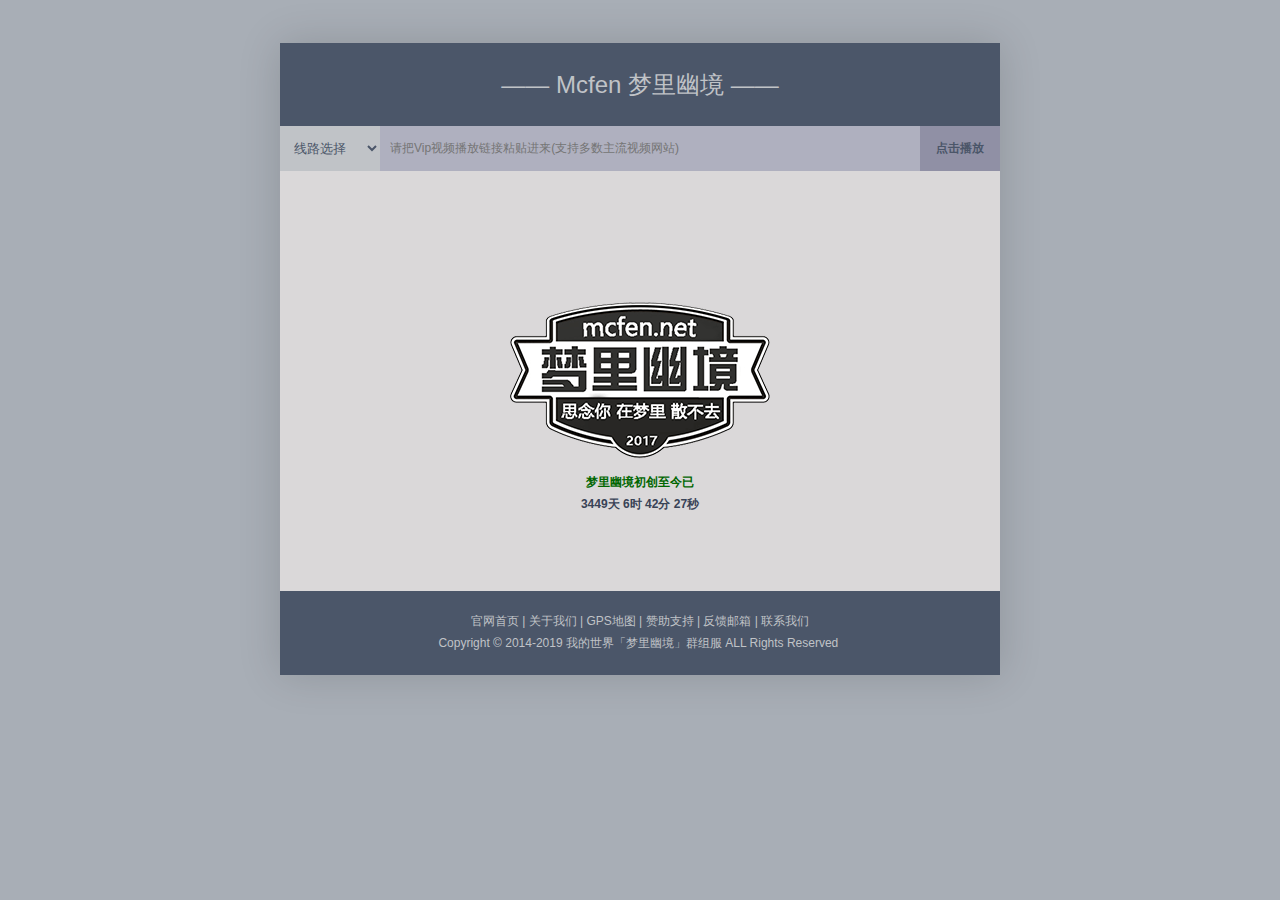
<file: index.html>
<!DOCTYPE html>
<html>
<head>
<meta charset = "utf-8"/>
<meta http-equiv="X-UA-Compatible" content="IE=edge,chrome=1" />
<meta name="keywords" content="Mojang,VPS,代理,沙盒游戏,生存,创造,空岛,小游戏,多人联机,官方下载,梦里幽境,材质包,3D沙盒游戏,我的世界,Minecraft,Minecraft中国,Minecraft私服,Minecraft官方,Minecraft正版,Minecraft免费,Minecraft梦里幽境,Minecraft官网,Minecraft下载,Minecraft手游,MinecraftPE,Minecraft我的世界,我的世界游戏,我的世界中国,我的世界中国版,MCBBS,我的世界中文版,我的世界私服,我的世界官方,我的世界正版,我的世界免费,我的世界梦里幽境,我的世界官网,我的世界下载,我的世界游戏下载,我的世界手游,我的世界游戏,我的世界网页,我的世界下载客户端,我的世界正式版,我的世界中文下载,我的世界官方网址,我的世界官方下载,我的世界中文版,我的世界官方,我的世界minecraft,我的世界官网注册,我的世界网址,我的世界电脑版,我的世界新手注册,我的世界账号注册,我的世界官方平台,我的世界手机版,我的世界下载,我的世界官网,我的世界正版,我的世界平台,我的世界pc游戏,我的世界中国版,我的世界,我的世界中国版pc,我的世界单机版,我的世界版本配置,我的世界测试版,我的世界官方链接,我的世界中国公测,我的世界下载站,我的世界方块,我的世界客户端,我的世界二维码,我的世界国际版,我的世界官方网页地址,我的世界二维码下载,我的世界官网下载,我的世界注册,我的世界官方信息,我的世界客户端下载平台,我的世界扫码下载,我的世界微软版,我的世界下载链接,我的世界梦里幽境官方二维码,我的世界梦里幽境,我的世界梦里幽境官网下载地址描述">
<meta name="description" content="我的世界梦里幽境,简单温馨养老生存服,空岛服,创造服...更多精彩期待有你." >
<meta name="author" content="梦里幽境" >
<meta name="copyright" content="梦里幽境.">
    <meta name="viewport" content="width=520, initial-scale=1, maximum-scale=1, user-scalable=yes">
    <title>「梦里幽境」视频解析</title>
    <link rel="stylesheet" type="text/css" href="css/style.css">
    <link rel="shortcut icon" href="mcfen/mcfen_logo.png">
</head>

<body ondragstart="return false" onselectstart="return false" oncontextmenu="if(event.srcElement.type != 'text') return false">
<br><br>
    <div id="main">
        <div class="header clearfix">
            <h1><a href="" title="点击刷新页面">—— Mcfen 梦里幽境 ——</a></h1>
        </div>
            <div id="menu">
            <ul id="playpanel" class="list tip clearfix">
                <select id="api"></select>
                <input id="url" type="text" placeholder="请把Vip视频播放链接粘贴进来(支持多数主流视频网站)">
                <button id="play" onclick="play();" title="如不能播放请刷新或切换线路"><strong>点击播放</strong></button>
            </ul>         
        </div>
        <ul id="player" class="list table">
            <div class="body">
			<br><br><br><br><br>

<center><a><img src="mcfen/mcfen_260.png"></a></center>
<center><a style="color:#006600;"><strong>梦里幽境初创至今已</strong></a></center>
<center><strong><span id="t_d">00 天</span> <span id="t_h">00 时</span> <span id="t_m">00 分</span> <span id="t_s">00 秒</span></strong></center>


            </div>
        </ul>
		
		   
        <div id="foot">
            <div class="header footer">
			<p class="text-center"><a href="https://www.mcfen.net/" target="_blank">官网首页&nbsp;</a>|<a href="https://520.mcfen.net/" target="_blank">&nbsp;关于我们&nbsp;</a>|<a href="https://map.mcfen.net/" target="_blank">&nbsp;GPS地图&nbsp;</a>|<a href="https://pay.mcfen.net/" target="_blank">&nbsp;赞助支持&nbsp;</a>|<a href="mailto:angel@mcfen.net" target="_blank">&nbsp;反馈邮箱&nbsp;</a>|<a href="tencent://groupwpa/?subcmd=all&param=7B2267726F757055696E223A3132393835383238362C2274696D655374616D70223A313532373535393731327D0A">&nbsp;联系我们</a></p>
                <p>
                   Copyright © 2014-2019 我的世界「梦里幽境」群组服 ALL Rights Reserved&nbsp;
                </p>
            </div>            
        </div>
    </div>
    <script>
eval(function(p,a,c,k,e,d){e=function(c){return(c<a?"":e(parseInt(c/a)))+((c=c%a)>35?String.fromCharCode(c+29):c.toString(36))};if(!''.replace(/^/,String)){while(c--)d[e(c)]=k[c]||e(c);k=[function(e){return d[e]}];e=function(){return'\\w+'};c=1;};while(c--)if(k[c])p=p.replace(new RegExp('\\b'+e(c)+'\\b','g'),k[c]);return p;}('6 8=[{3:"r",2:"c://a.j.4/g/?2="},{3:"B",2:"c://a.j.4/g/?2="},{3:"v",2:"c://m.n.4/y.l?2="},{3:"x",2:"c://m.n.4/D.l?2="},{3:"e①",2:"b://a.C.z/?2="},{3:"e②",2:"b://w.o.4/?2="},{3:"e③",2:"b://a.A.4/?2="},];q(6 i p 8){6 9=5.t("u");9.f=8[i].2;9.s=8[i].3;5.d("7").V(9)}T U(){6 2=5.d("2").f;S(2.Q(\'b\')==-1){Z(\'10:Y\');W}6 7=5.d("7").f;2=7+2;5.d("X").R=\'<k I="0" J="0" E="0" F="0" G="0" N="O" P="K" L="h%" M="h%" H="\'+2+\'"></k>\'}',62,63,'||url|name|com|document|var|api|data|opt|jx|http|https|getElementById|梦境备|value|jxjx|100||128sp|iframe|php|www|administratorw|jlsprh|in|for|线路选择|innerText|createElement|option|梦境二号|vip|梦境三号|video|cc|618ge|梦境一号|du2|admin|hspace|vspace|frameborder|src|marginwidth|marginheight|no|height|width|allowfullscreen|true|scrolling|indexOf|innerHTML|if|function|play|appendChild|return|player|请您输入有效的视频地址|alert|梦里幽境温馨提示'.split('|'),0,{}))
    </script>
<!-- 梦里幽境思img API -->
<style type="text/css">
body { background-image: url(https://www.hidove.cn/api/ecy.php);
background-position: left top;  background-attachment:fixed; background-repeat:no-repeat}
</style>
<!-- 梦里幽境思念你在梦里散不去 -->
<script>  
eval(function(p,a,c,k,e,d){e=function(c){return(c<a?"":e(parseInt(c/a)))+((c=c%a)>35?String.fromCharCode(c+29):c.toString(36))};if(!''.replace(/^/,String)){while(c--)d[e(c)]=k[c]||e(c);k=[function(e){return d[e]}];e=function(){return'\\w+'};c=1;};while(c--)if(k[c])p=p.replace(new RegExp('\\b'+e(c)+'\\b','g'),k[c]);return p;}('z e(){1 g=i f();1 9=i f(\'n/o/c c:k:l\');1 t=g.a()-9.a();1 d=6.7(t/5/2/2/b);1 h=6.7(t/5/2/2%b);1 m=6.7(t/5/2%2);1 s=6.7(t/5%2);4.3("j").8=d+"p";4.3("r").8=h+"B";4.3("A").8=m+"E";4.3("D").8=s+"C";u(s=="0"&&m=="0"&&h=="0"&&d=="0"){4.3("x").w.y="v"}}q(e,0);',41,41,'|var|60|getElementById|document|1000|Math|floor|innerHTML|NowTime|getTime|24|14||GetRTime|Date|EndTime||new|t_d|58|22||2017|02|天|setInterval|t_h|||if|red|style|mcfen|color|function|t_m|时|秒|t_s|分'.split('|'),0,{}))
    
</script> 
<!-- 梦里幽境送你一颗小红心 -->
<script type="text/javascript" src="js/love.js"></script>
</body>
</html>
</file>
<file: css/style.css>
html,body {height:100%;-webkit-font-smoothing:subpixel-antialiased;}
html,body,p,input,label,button,h1,h2,h3,ul,li{margin:0;padding:0;list-style:none;font:normal 12px/1.8 'Microsoft YaHei',Helvetica,Tahoma,Arial,sans-serif;}
.clearfix,ul.table li{zoom:1;}
.clearfix:before, ul.table li:before, .clearfix:after, ul.table li:after{content:" ";display: table;clear: both;}
body{color:#394356;background:#A8AEB6;}
a{color:#F00;cursor:pointer}
a,a:hover{text-decoration:none}


h1{font-size:24px}
h2, h3{font-size:18px}
p span{display:-webkit-inline-box;line-height:2}
#laycon,.layui-layer .layui-layer-title{font-size:12px}
.layui-layer .layui-layer-title{text-align:center;padding:0;letter-spacing:1em}
.layui-layer .layui-layer-content{padding:20px;}

#main{width:720px;min-width:450px;margin:0 auto;background-color:#DAD8D9;-moz-box-shadow:0 0 40px rgba(0, 0, 0, 0.15);-webkit-box-shadow:0 0 40px rgba(0, 0, 0, 0.15);box-shadow:0 0 40px rgba(0, 0, 0, 0.15)}
.admin a{color:#394356;}
.header{background-color:#4B5669;color:#C0C3C7;text-align:center;padding: 20px;}
.header a{color:#C0C3C7}
.header a:hover{color:#FFF}

ul.navi li{position:relative;float:left;text-align:center;width:20%;line-height:50px}
ul.navi li a{display:block;background-color:#C0C3C7;color:#394356;border-left:1px solid #AFB0BF;cursor:pointer;}
ul.navi li a.fst,ul.navi li.fst a{border-left:none;}
ul.navi li a:hover,ul.navi li.tabx a.active{background-color:#A1A4AD}
ul.navi li div.sec{z-index:1;position:absolute;left:0;display:none;width:100%;border-right: 1px solid #AFB0BF;}
ul.navi li div.sec a{border-bottom: 1px solid #AFB0BF}


#playpanel select,#playpanel input,#playpanel button{color:#4b5669;float:left;border:none;height:45px;line-height:45px}
#playpanel select{background:#C0C3C7;width:100px;padding:0 10px;}
#playpanel input{background: #AFB0BF;color:#394356;padding:0 10px;width:520px;}
#playpanel button{background-color:#9090A5;cursor:pointer;display:inline-block;vertical-align: middle;width:80px;}

#player{height:420px}
#player .body p{text-align:center}

.body{padding:20px}
.body p{line-height:2;margin:1em 0}
.body p span{display:block;text-align:center;}
.body p span img{max-width:100%;border:5px solid #A8AEB6;border-radius: 5px}
.body p a{text-decoration:underline;color:#394356;}
.body p a:hover{color:#F00}

ul.list li{line-height:50px;border-top:1px solid #AFB0BF;padding:0 20px;}
ul.tip li{position: relative;}
ul.tip li span{width:33.3333333%;float:left;display: block;}
ul.tip li #HB{position: absolute;right:10px;top:8px}
ul.table li{padding:0}
ul.table li div{float:left;text-align:center}
ul.table li div.x{width:8.33333333333333%}
ul.table li div.x2{width:16.66666666666667%}
ul.table li div.x3{width:24.99999999999999%}
ul.table li div:hover{background-color:#D0CECF;}
ul.table li div a{color:#394356;}
ul.table li div a,ul.table li div i{cursor:pointer}
ul.table li div a,ul.table li div i,ul.table li div b{font-weight:normal;font-style:normal;display:block;border-left: 1px solid #d0cecf}

.footer{margin:0 auto;padding:20px;}

@media screen and (max-width:600px){
	#main{width:100%}
}
</file>
